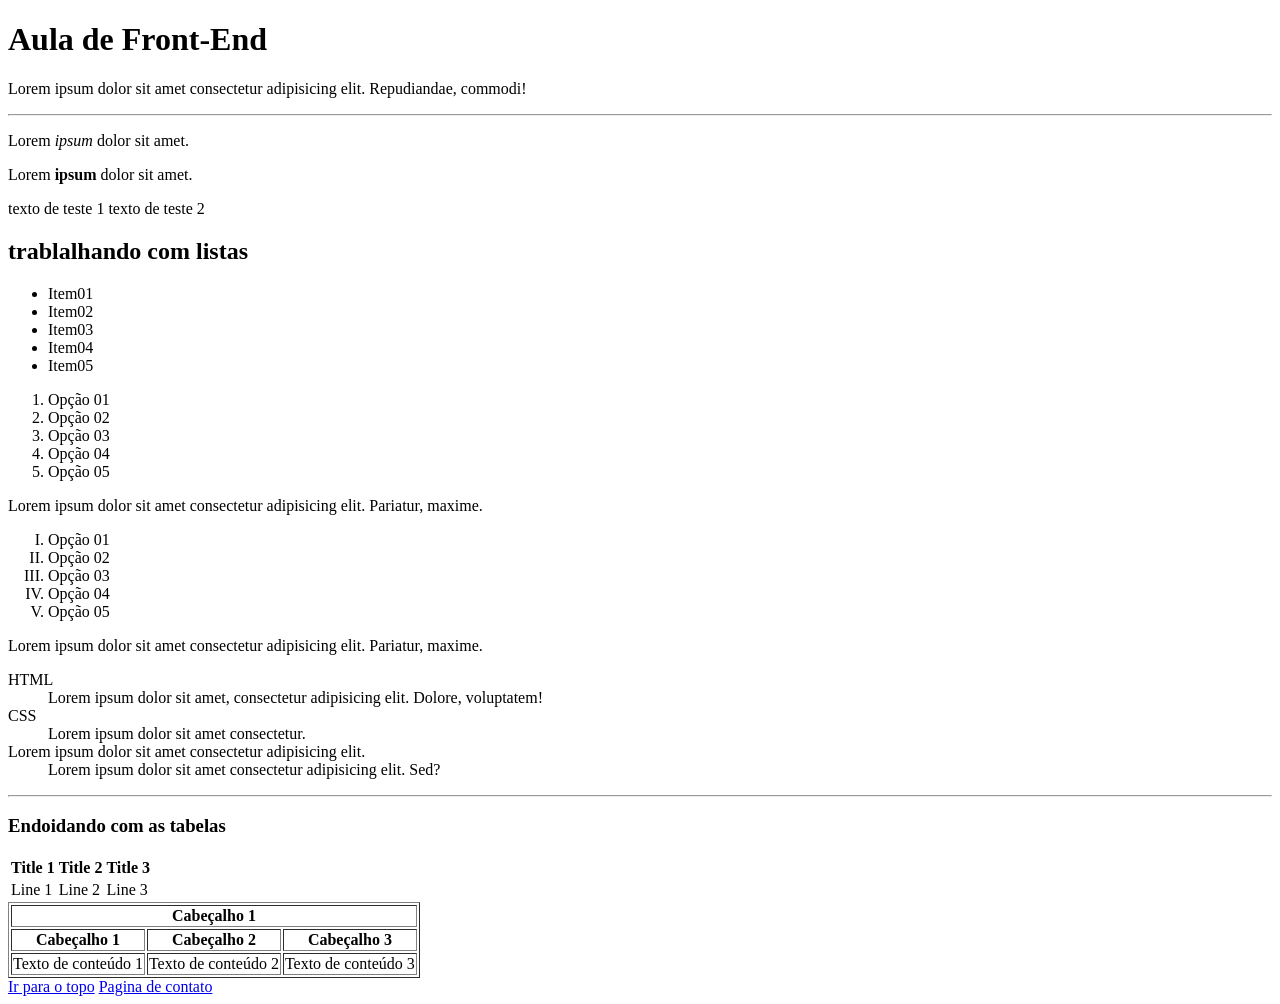
<file: front-end-design/01-estrutura-html-tags-meta-listas/index.html>
<!-- div container que fica em baixo das outras -->
<!-- span permite por 2 containers um do lado do outro -->
<!-- Shift + alt + seta (duplica) -->
<!-- <b> foi substituido por <strong> e <i> foi substituido por <em>    -->
<!-- o seguinte comando é usando emmet -> ul>li{Item$$}*5  o que ta na chave é texto    -->
<!-- ul é lista desordenada -->
<!-- >  filho -->
<!-- [] Atributo -->
<!-- {} Conteúd -->
<!-- $ Número -->

<!DOCTYPE html>
<html lang="pt-br">

<head>
    <meta charset="UTF-8">
    <meta name="viewport" content="width=device-width, initial-scale=1.0">
    <title>Aula de Front-End</title>
</head>

<body>
    <h1>
        Aula de Front-End
    </h1>
    <p>Lorem ipsum dolor sit amet consectetur adipisicing elit. Repudiandae, commodi!</p>
    <hr>
    <div>
        <p>
        <p>Lorem <em>ipsum</em> dolor sit amet.</p>
        <p>
        <p>Lorem <strong>ipsum</strong> dolor sit amet.</p>
    </div>
    <span>texto de teste 1</span>
    <span>texto de teste 2</span>

    <h2 id="topo">trablalhando com listas</h2>
    <ul type="cicle"> <!--o tipo padrão é um circulo, podendo eu usar square (quadrado) ou cicle (circulo)-->
        <li>Item01</li>
        <li>Item02</li>
        <li>Item03</li>
        <li>Item04</li>
        <li>Item05</li>
    </ul>

    <ol type="2">
        <li>Opção 01</li>
        <li>Opção 02</li>
        <li>Opção 03</li>
        <li>Opção 04</li>
        <li>Opção 05</li>
    </ol>
    <p>Lorem ipsum dolor sit amet consectetur adipisicing elit. Pariatur, maxime.</p>
    <ol type="I">
        <li>Opção 01</li>
        <li>Opção 02</li>
        <li>Opção 03</li>
        <li>Opção 04</li>
        <li>Opção 05</li>
    </ol>
    <p>Lorem ipsum dolor sit amet consectetur adipisicing elit. Pariatur, maxime.</p>

    <dl>
        <dt>HTML</dt>
        <dd>Lorem ipsum dolor sit amet, consectetur adipisicing elit. Dolore, voluptatem!</dd>
        <dt>CSS</dt>
        <dd>Lorem ipsum dolor sit amet consectetur.</dd>
        <dt>Lorem ipsum dolor sit amet consectetur adipisicing elit.</dt>
        <dd>Lorem ipsum dolor sit amet consectetur adipisicing elit. Sed?</dd>
    </dl>

    <hr>
    <h3>Endoidando com as tabelas</h3>
    <table>
        <tr>
            <th>Title 1</th>
            <th>Title 2</th>
            <th>Title 3</th>
        </tr>
        <tr>
            <td>Line 1</td>
            <td>Line 2</td>
            <td>Line 3</td>
        </tr>
    </table>

    <table border="1">
        <tr>
            <th colspan="3">Cabeçalho 1</th>
        </tr>
        <tr>
            <th>Cabeçalho 1</th>
            <th>Cabeçalho 2</th>
            <th>Cabeçalho 3</th>
        </tr>
        <tr>
            <td>Texto de conteúdo 1</td>
            <td>Texto de conteúdo 2</td>
            <td>Texto de conteúdo 3</td>
        </tr>
    </table>

    <!-- Aqui é uma mudança no meu próprio site -->
    <a href="#topo">Ir para o topo</a>
    <a href="pages/contato.html" title="Ir para contato">Pagina de contato</a>


</body>

</html>
</file>
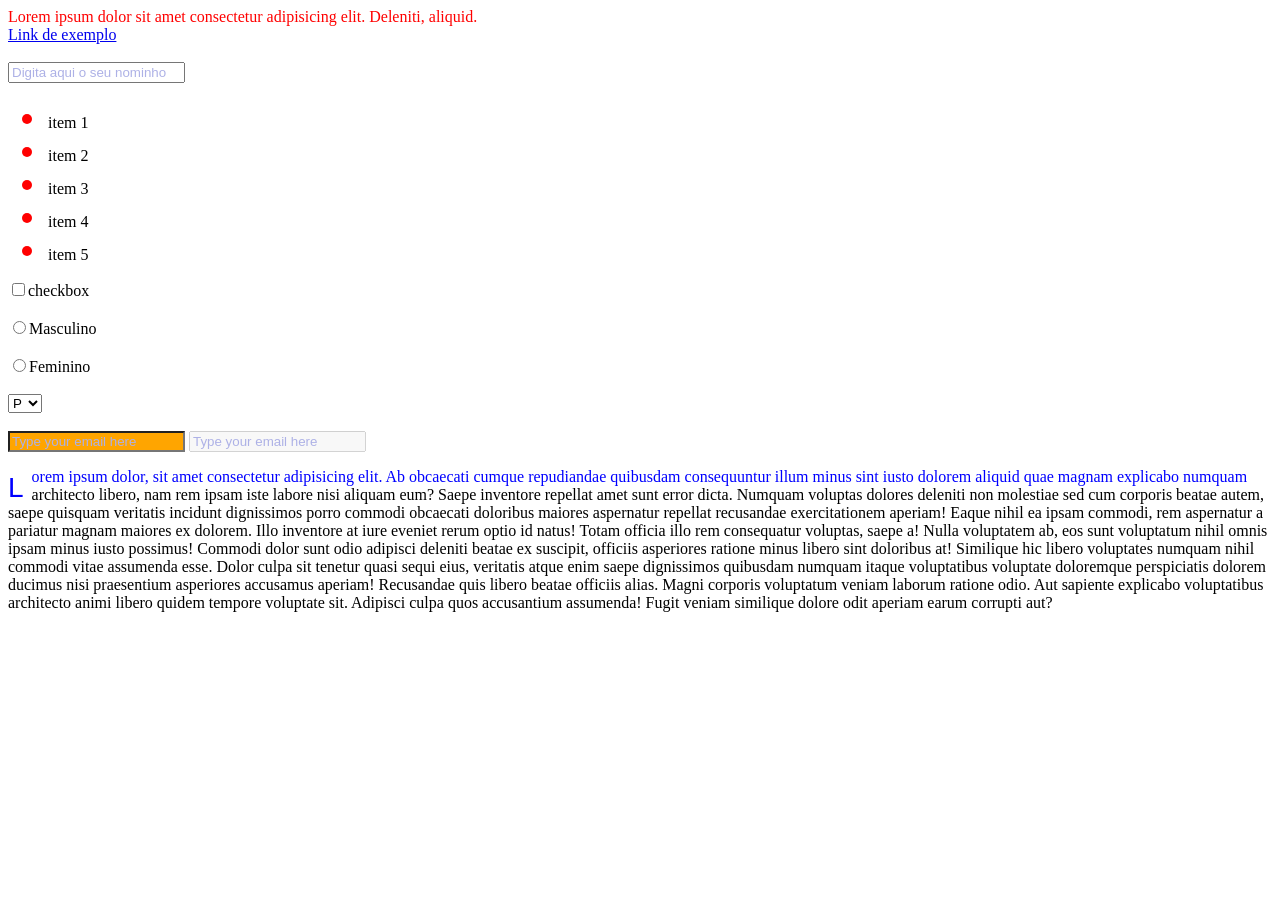
<file: front-end-design/03-pseudo-classes-e-pseudo-elementos/index.html>
<!DOCTYPE html>
<html lang="en">

<head>
    <meta charset="UTF-8">
    <meta name="viewport" content="width=device-width, initial-scale=1.0">
    <title>Pseudo-classes e Pseudo-elementos</title>
    <link rel="stylesheet" href="styles.css">
</head>

<body>
    <div>Lorem ipsum dolor sit amet consectetur adipisicing elit. Deleniti, aliquid.</div>


    <a href="#exemplo">Link de exemplo</a>
    <br><br>

    <input type="text" placeholder="Digita aqui o seu nominho">
    <ul>
        <li>item 1</li>
        <li>item 2</li>
        <li>item 3</li>
        <li>item 4</li>
        <li class="esseNao">item 5</li>
    </ul>

    <input type="checkbox">checkbox<br><br>
    <input type="radio" name="genero">Masculino <br><br>
    <input type="radio" name="genero">Feminino <br><br>

    <select name="" id="">
        <option value="">P</option>
        <option value="">M</option>
        <option value="">G</option>
    </select>
    <br><br>

    <input type="email" placeholder="Type your email here" required>
    <input type="email" placeholder="Type your email here" disabled>

    <p>Lorem ipsum dolor, sit amet consectetur adipisicing elit. Ab obcaecati cumque repudiandae quibusdam consequuntur illum minus sint iusto dolorem aliquid quae magnam explicabo numquam architecto libero, nam rem ipsam iste labore nisi aliquam eum? Saepe inventore repellat amet sunt error dicta. Numquam voluptas dolores deleniti non molestiae sed cum corporis beatae autem, saepe quisquam veritatis incidunt dignissimos porro commodi obcaecati doloribus maiores aspernatur repellat recusandae exercitationem aperiam! Eaque nihil ea ipsam commodi, rem aspernatur a pariatur magnam maiores ex dolorem. Illo inventore at iure eveniet rerum optio id natus! Totam officia illo rem consequatur voluptas, saepe a! Nulla voluptatem ab, eos sunt voluptatum nihil omnis ipsam minus iusto possimus! Commodi dolor sunt odio adipisci deleniti beatae ex suscipit, officiis asperiores ratione minus libero sint doloribus at! Similique hic libero voluptates numquam nihil commodi vitae assumenda esse. Dolor culpa sit tenetur quasi sequi eius, veritatis atque enim saepe dignissimos quibusdam numquam itaque voluptatibus voluptate doloremque perspiciatis dolorem ducimus nisi praesentium asperiores accusamus aperiam! Recusandae quis libero beatae officiis alias. Magni corporis voluptatum veniam laborum ratione odio. Aut sapiente explicabo voluptatibus architecto animi libero quidem tempore voluptate sit. Adipisci culpa quos accusantium assumenda! Fugit veniam similique dolore odit aperiam earum corrupti aut?</p>
</body>

</html>
</file>
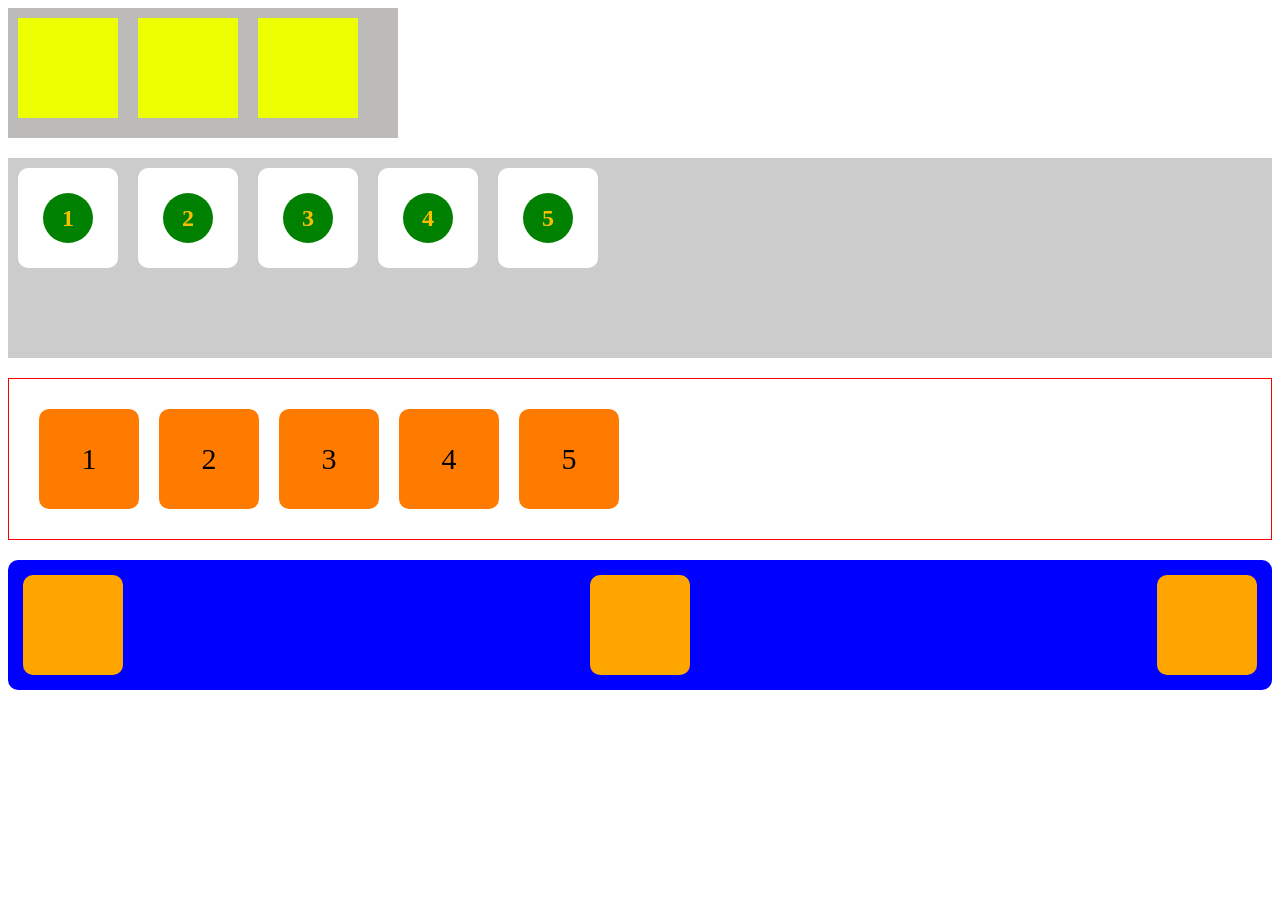
<file: front-end-design/04-div-class-e-flexbox/index.html>
<!DOCTYPE html>
<html lang="en">
<head>
    <meta charset="UTF-8">
    <meta name="viewport" content="width=device-width, initial-scale=1.0">
    <title>Flexbox</title>
    <link rel="stylesheet" href="style.css">
</head>
<body>
    <div class="flex-pai">
        <div class="flex-filho"></div>
        <div class="flex-filho"></div>
        <div class="flex-filho"></div>
    </div>

    <div class="caixa-cinza">
        <div class="caixa-direction">
            <div class="numero circulo">1</div>
        </div>
        <div class="caixa-direction">
            <div class="numero circulo">2</div>
        </div>
        <div class="caixa-direction">
            <div class="numero circulo">3</div>
        </div>
        <div class="caixa-direction">
            <div class="numero circulo">4</div>
        </div>
        <div class="caixa-direction">
            <div class="numero circulo">5</div>
        </div>
    </div>

    <div class="caixa-branca">
        <div class="caixa-wrap">1</div>
        <div class="caixa-wrap">2</div>
        <div class="caixa-wrap">3</div>
        <div class="caixa-wrap">4</div>
        <div class="caixa-wrap">5</div>
    </div>

    <div class="caixa-azul">
        <div class="caixa-justify"></div>
        <div class="caixa-justify"></div>
        <div class="caixa-justify"></div>
    </div>
</body>
</html>
</file>
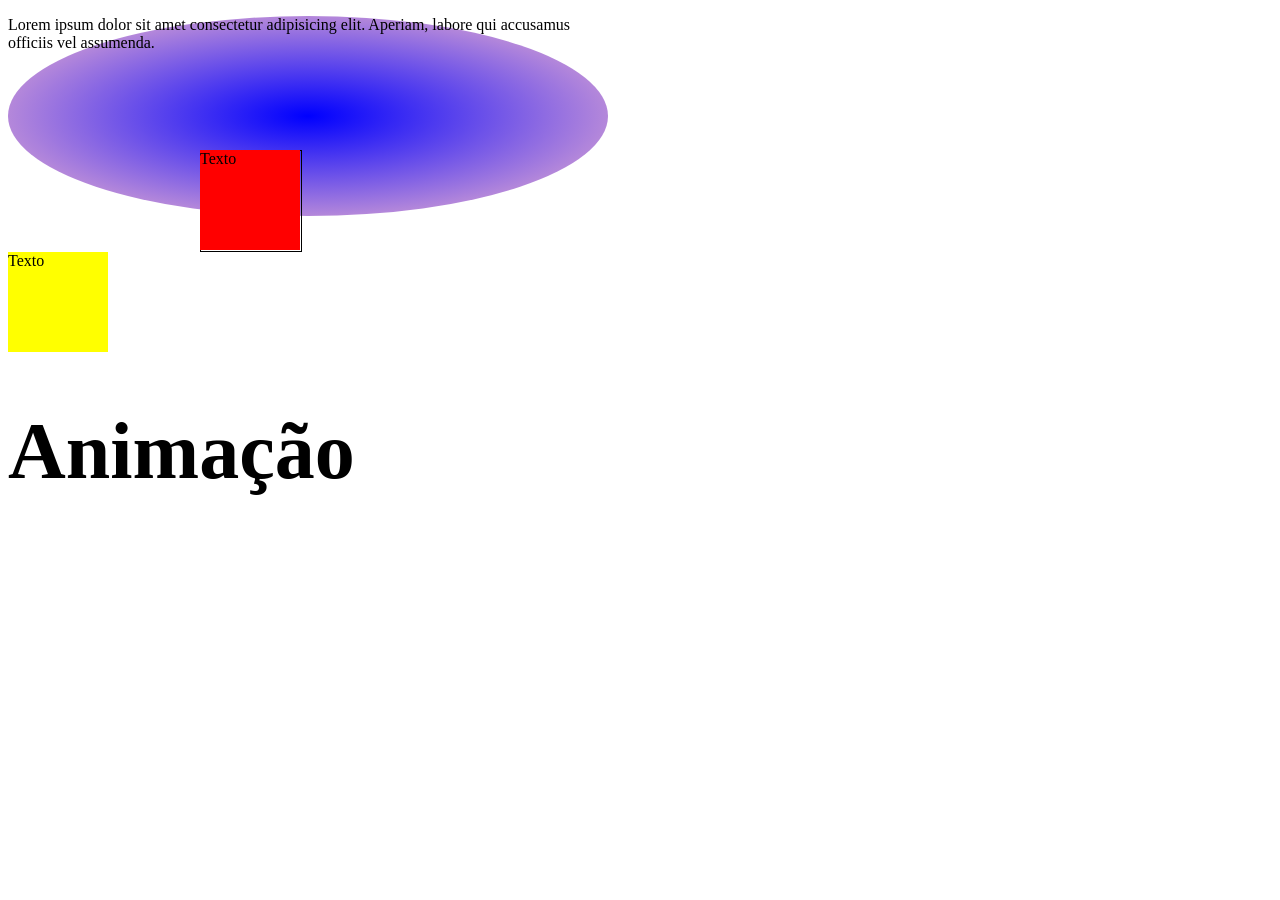
<file: front-end-design/05-animacoes-transicoes-e-transformacoes/index.html>
<!DOCTYPE html>
<html lang="pt-br">

<head>
    <meta charset="UTF-8">
    <meta name="viewport" content="width=device-width, initial-scale=1.0">
    <link rel="stylesheet" href="style.css">
    <title>Animações, transições e transformações</title>
</head>

<body>
    <div id="grad">
        <p>Lorem ipsum dolor sit amet consectetur adipisicing elit. Aperiam, labore qui accusamus officiis vel
            assumenda.</p>
    </div>

    <br><br>

    <div class="vazio"></div>
    <div class="transform">Texto</div>

    <div class="transition">Texto</div>

    <h1>Animação</h1>

</body>

</html>
</file>
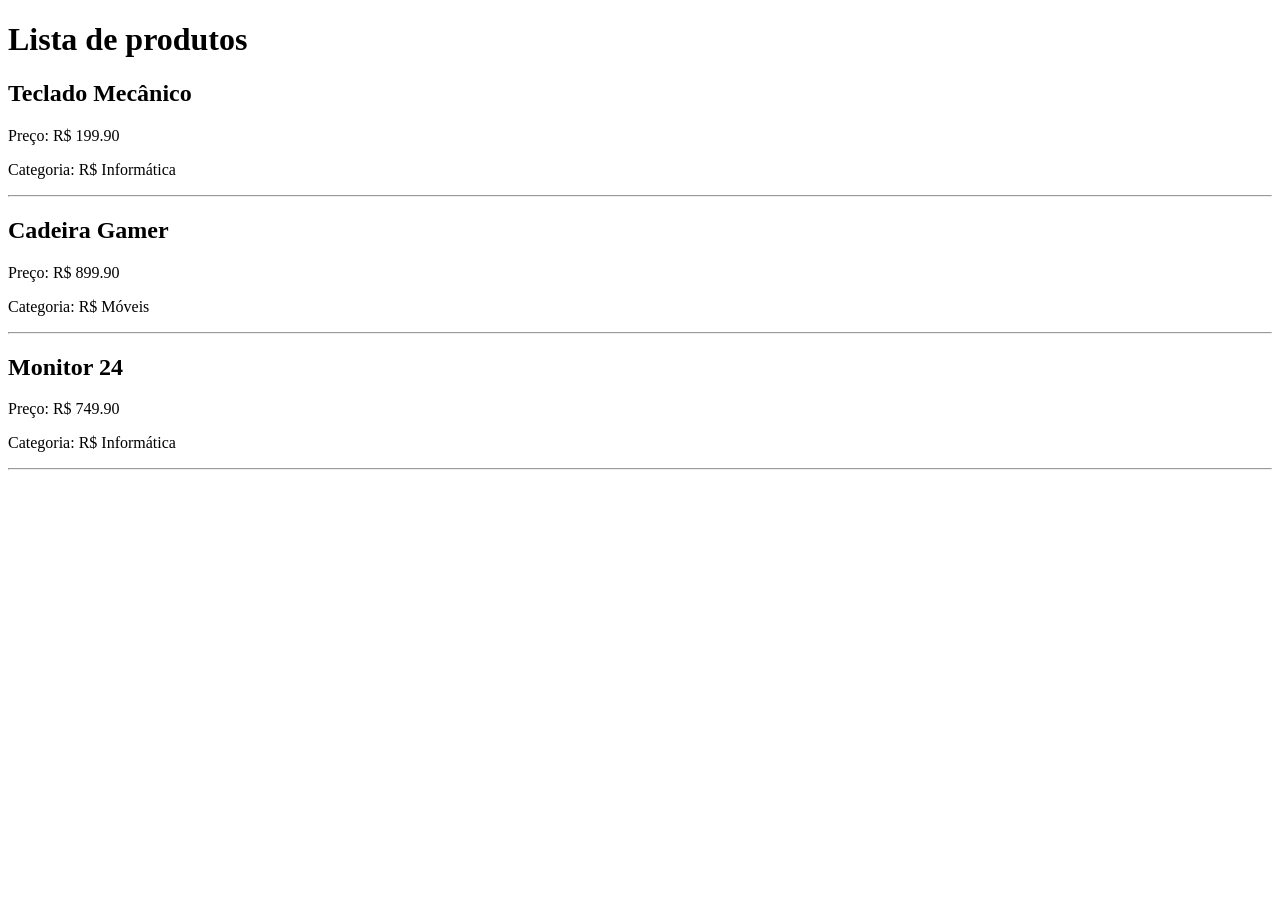
<file: web-development/05-objetos-arrays-dom/index.html>
<!DOCTYPE html>
<html lang="en">

<head>
    <meta charset="UTF-8">
    <meta name="viewport" content="width=device-width, initial-scale=1.0">
    <title>Objetos, Arrays e DOM</title>
</head>

<body>
    <h1>Lista de produtos</h1>

    <div id="lista-produtos"></div>

    <script src="script.js"></script>
</body>

</html>
</file>
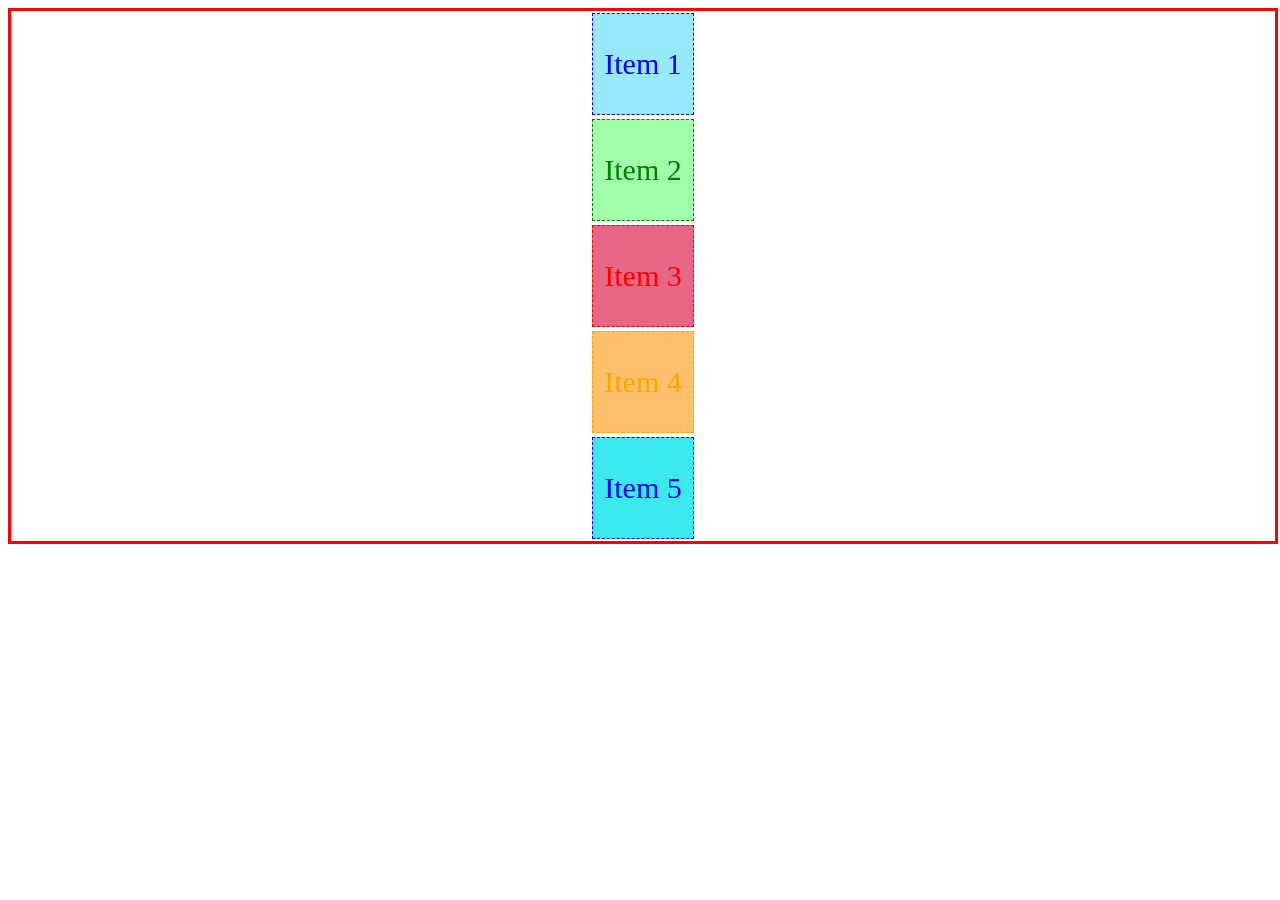
<file: front-end-design/04-div-class-e-flexbox/exercicio/index.html>
<!DOCTYPE html>
<html lang="en">

<head>
    <meta charset="UTF-8">
    <meta name="viewport" content="width=device-width, initial-scale=1.0">
    <title>Document</title>
    <link rel="stylesheet" href="style.css">
</head>

<body>
    <div class="caixadois">
        <div class="coluna">
            <div id="item1" class="item">Item 1</div>
            <div id="item2" class="item">Item 2</div>
            <div id="item3" class="item">Item 3</div>
            <div id="item4" class="item">Item 4</div>
            <div id="item5" class="item">Item 5</div>
        </div>
    </div>
</body>

</html>
</file>
<file: front-end-design/03-pseudo-classes-e-pseudo-elementos/styles.css>
/* Dinamic */
div {
    color: red;
}

div:hover {
    color: yellow;
    background-color: red;
}

a:active {
    color: green;
}

a:visited {
    color: red;
}

/* input:focus {
    background-color: yellow;
} */

/* Sctructure */

/* li:first-child {
    /*Pega o primeiro*/
/* color: orange;
} */

/* li:last-child {
    /*Pega o último*/
/* color: red;
} */
*/ */
/* :checked{
    margin-left: 40px;
}

input[type='radio']:checked{

} */

input[type='email']:valid {
    background-color: green;
}

input[type='email']:invalid {
    background-color: orange;
}

/* input:required {
    background-color: red;
}

input:disabled {
    background-color: grey;
} */

/* It can start disabled, but usually is changed with JavaScript */

p::first-letter {
    font-size: 28px;
    line-height: 1;
    float: left;
    font-family: Arial, Helvetica, sans-serif;
    margin-right: 8px;
    margin-top: 6px;
}

p::first-line {
    color: blue;
}

p::selection {
    /*To selected text*/
    background-color: black;
    color: white;
}

::marker {
    font-size: 32px;
    color: red;
}

::placeholder {
    color: rgb(173, 177, 230);
}
</file>
<file: front-end-design/04-div-class-e-flexbox/style.css>
.flex-pai {
    display: flex;
    background-color: rgb(189, 186, 186);
    width: 390px;
    height: 130px;
}

.flex-filho {
    width: 100px;
    height: 100px;
    margin: 10px;
    background-color: #eeff00;
}

.caixa-cinza {
    display: flex;
    background-color: #ccc;
    height: 200px;
    /* width: 120px; */
    flex-direction: row;
    margin-top: 20px;
}

.caixa-direction {
    width: 100px;
    height: 100px;
    border-radius: 10px;
    margin: 10px;
    background-color: #fff;
    position: relative;
}

.numero {
    font-size: 150%;
    color: rgb(250, 192, 0);
    font-weight: bold;

}

.circulo {
    width: 50%;
    height: 50%;
    border-radius: 50%;
    background-color: green;
    position: absolute;
    top: 50%;
    left: 50%;
    transform: translate(-50%, -50%);
    display: flex;
    justify-content: center;
    align-items: center;
}

.caixa-branca {
    display: flex;
    margin-top: 20px;
    background-color: #fff;
    border: 1px solid red;
    padding: 20px;
    /* flex-wrap: wrap-reverse; */
    flex-flow: row wrap;
}

.caixa-wrap {
    width: 100px;
    height: 100px;
    background-color: #ff7b00;
    color: black;
    margin: 10px;
    position: relative;
    display: flex;
    justify-content: center;
    align-items: center;
    font-size: 30px;
    border-radius: 10px;


}

.caixa-azul {
    display: flex;
    margin-top: 20px;
    background-color: blue;
    border-radius: 10px;
    padding: 5px;
    flex-direction: row;
    justify-content: space-between;
}

.caixa-justify {
    width: 100px;
    height: 100px;
    background-color: orange;
    margin: 10px;
    border-radius: 10px;
}
</file>
<file: front-end-design/05-animacoes-transicoes-e-transformacoes/style.css>
#grad {
    height: 200px;
    width: 600px;
    /* background-image: linear-gradient(45deg, blue, lightblue); Com graus na diagonal */
    /* background-image: linear-gradient(to Right, blue, lightblue); Direção da cor */

    background-image: radial-gradient(blue, pink);
    border-radius: 50%;
}

div.vazio {
    width: 100px;
    height: 100px;
    border: solid 1px black;
    position: absolute;
    left: 200px;
    top: 150px;
}

div.transform {
    width: 100px;
    height: 100px;
    background-color: red;
    position: absolute;
    left: 200px;
    top: 150px;
}

div.transform:hover {
    /*transform: translateX(10px);*/
    /*Essa parte do hover, é quando o mouse esta acima. Ai o translate muda a posição. Quando eu quiser tirar a caixinha do lugar.*/
    /* transform: rotate(-360deg); */
    /* transform: scale(2,4); */
    transform: skew(10deg, 50deg);
}

div.transition {
    width: 100px;
    height: 100px;
    background-color: yellow;
    transition: all 2s;
    /*all passa pra todos o mesmo tempo*/
    /*Mudança de estado com transição*/
}

div.transition:hover {
    height: 200px;
    width: 200px;
    padding: 20px;
    background-color: cyan;
}

h1 {
    font-size: 80px;
    animation: aparecer 10s infinite ease-in-out;
}

@keyframes aparecer {

    0%,
    100% {
        opacity: 0;
        color: gray;
    }

    50% {
        opacity: 1;
        color: brown;
    }
}
</file>
<file: front-end-design/04-div-class-e-flexbox/exercicio/style.css>
.caixadois {
    border: 3px solid;
    border-color: red;
    width: 100%;
    justify-content: center;
    align-items: center;
    flex-flow: column wrap;
}

.coluna {
    align-items: center;
    display: flex;
    flex-direction: column;
}

.item {
    width: 100px;
    height: 100px;
    display: flex;
    border: 1px dotted;
    position: relative;
    justify-content: center;
    align-items: center;
    font-size: 30px;
    margin: 2px;
    border-style: dashed;
}

#item1 {
    background-color: #98e8fc;
    color: blue;
}

#item2 {
    background-color: #a1ffa9;
    color: green;
}

#item3 {
    background-color: #e66686;
    color: red;
}

#item4 {
    background-color: #ffc06e;
    color: orange;
}

#item5 {
    background-color: #3be8ee;
    color: blue;
}
</file>
